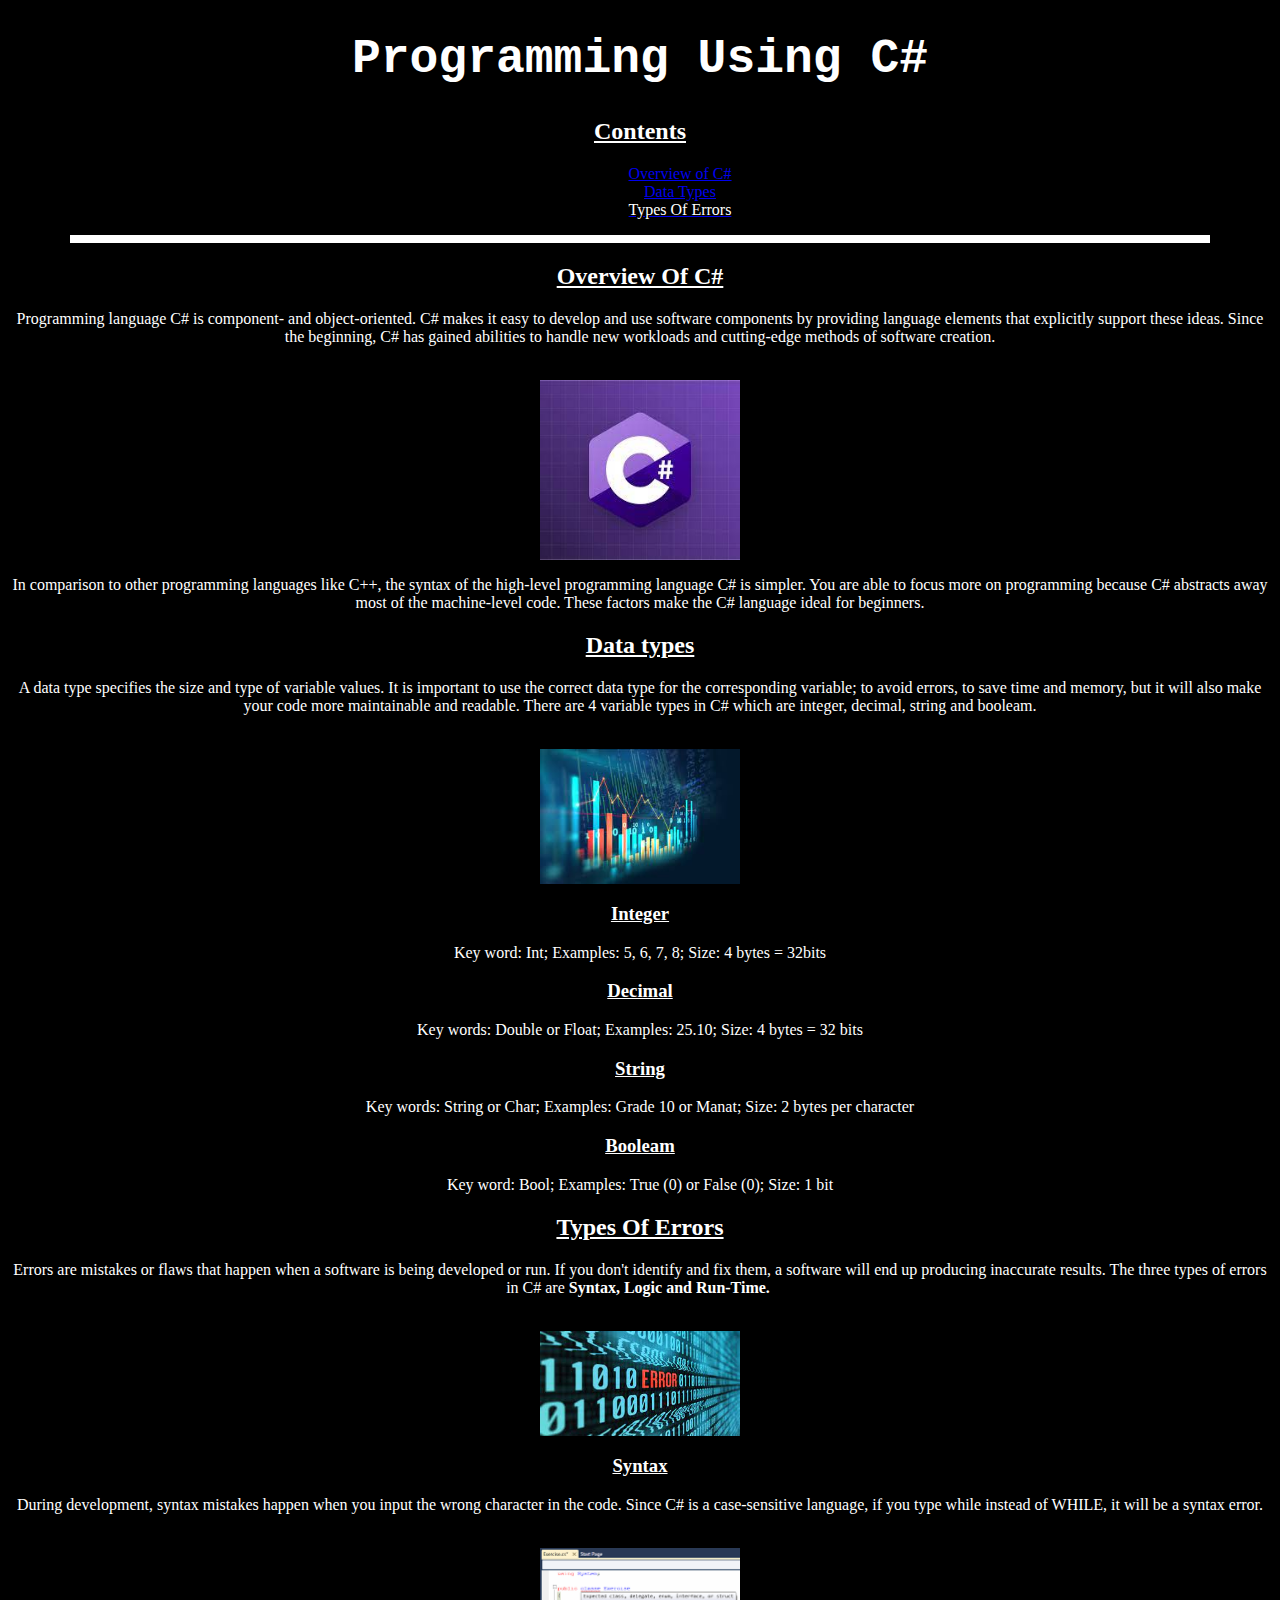
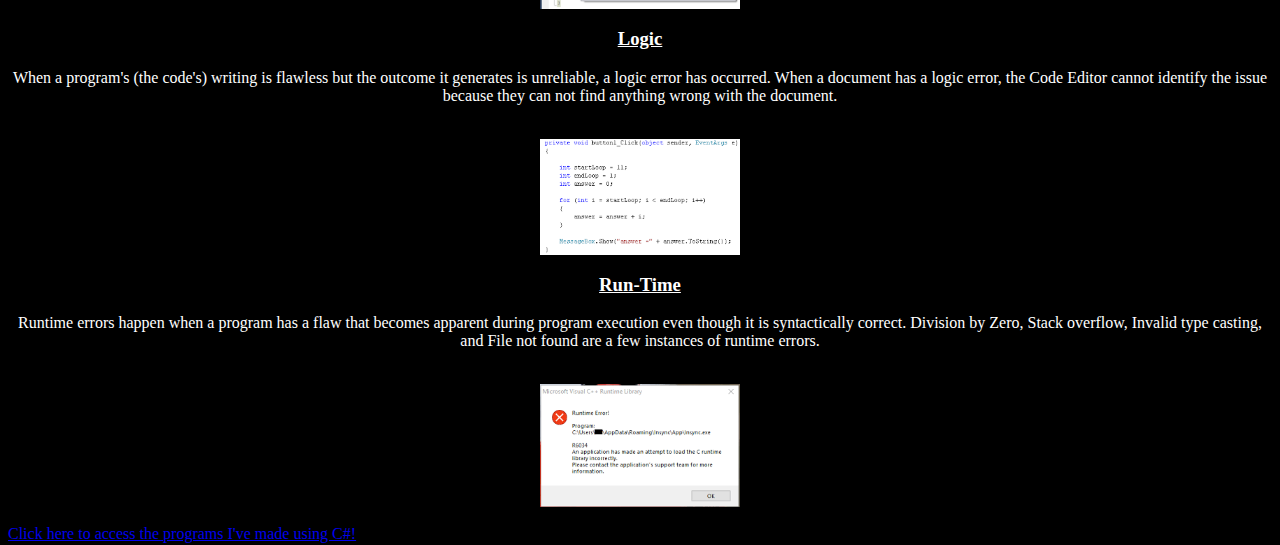
<file: unit 2.html>
<!DOCTYPE html>
<html>

<head>
    <link rel="stylesheet" href="style.css">
  <meta charset="utf-8">
  <meta name="viewport" content="width=device-width">
  <title>replit</title>
  <link href="style.css" rel="stylesheet" type="text/css" />
</head>
  <style>
    body {
      background-color:black;
    }
    h1, h2, h3, p, li {
      color:white;
    }
    h2, h3 {
  text-decoration: underline;
  font-family:cursive;
    }
    h1 {
    font: bold 3em Impact, monospace;
    text-align: center;
    }
    
  </style>

<body>
  <h1 class='headings'>Programming Using C#</h1>

  
  <h2 class="headings">Contents</h2>
  <ul>
   <ul>
      <a href="#first-post"><li>Overview of C#</li</a>
      <a href="#second-post"><li>Data Types</li></a>
     <a href="#third-post"><li>Types Of Errors</li></a>
  </ul>

  
  </ul>

<hr size= "8" width= "90%" color= "white"
  
  <img src="https://encrypted-tbn0.gstatic.com/images?q=tbn:ANd9GcSGWlgh4L66vMxL_9mfQmUmNq_S7EIX3xq7Cg&usqp=CAU">
  

  <h2 id="first-post" class="headings"> Overview Of C#</h2>
  <p>Programming language C# is component- and object-oriented. C# makes it easy to develop and use software components by providing language elements that explicitly support these ideas. Since the beginning, C# has gained abilities to handle new workloads and cutting-edge methods of software creation.</p>
  <br>
  <img width="200px" src="[data-uri]">

  <p>In comparison to other programming languages like C++, the syntax of the high-level programming language C# is simpler. You are able to focus more on programming because C# abstracts away most of the machine-level code. These factors make the C# language ideal for beginners. </p>
  
 

  <h2 id="second-post" class="headings">Data types</h2>
<p>A data type specifies the size and type of variable values. It is important to use the correct data type for the corresponding variable; to avoid errors, to save time and memory, but it will also make your code more maintainable and readable. There are 4 variable types in C# which are integer, decimal, string and booleam.</p>
  <br>
  <img width="200px" src="[data-uri]">

  <h3 class="headings">Integer</h3>
  <p>Key word: Int; Examples: 5, 6, 7, 8; Size: 4 bytes = 32bits </p>
  <h3 class="headings">Decimal</h3>
  <p>Key words: Double or Float; Examples: 25.10; Size: 4 bytes = 32 bits</p>
  <h3 class="headings">String</h3> 
  <p>Key words: String or Char; Examples: Grade 10 or Manat; Size: 2 bytes per character</p>
  <h3 class="headings">Booleam</h3>
  <p>Key word: Bool; Examples: True (0) or False (0); Size: 1 bit</p>
                                  
  

<h2 id= "third-post" class="headings">Types Of Errors</h2>
  
  <p>Errors are mistakes or flaws that happen when a software is being developed or run. If you don't identify and fix them, a software will end up producing inaccurate results. The three types of errors in C# are <strong>Syntax, Logic and Run-Time.</strong> </p>
  <br>
  <img width="200px" src="[data-uri]">

  <h3 class="headings">Syntax</h3> 
  <p>During development, syntax mistakes happen when you input the wrong character in the code. Since C# is a case-sensitive language, if you type while instead of WHILE, it will be a syntax error.</p>
  <br>
  <img width="200px" src= "[data-uri]">
  
  <h3 class="headings">Logic</h3>     
  <p>When a program's (the code's) writing is flawless but the outcome it generates is unreliable, a logic error has occurred. When a document has a logic error, the Code Editor cannot identify the issue because they can not find anything wrong with the document.</p>
  <br>
  <img width="200px" src= "[data-uri]">
  <h3 class="headings">Run-Time</h3>
  <p>Runtime errors happen when a program has a flaw that becomes apparent during program execution even though it is syntactically correct. Division by Zero, Stack overflow, Invalid type casting, and File not found are a few instances of runtime errors. </p>
  <br>
  <img width="200px" src=[data-uri]>
<br>
  
  <a href="https://github.com/manatg/C-work">Click here to access the programs I've made using C#! </a>
 


  
</body>

</html>
</file>
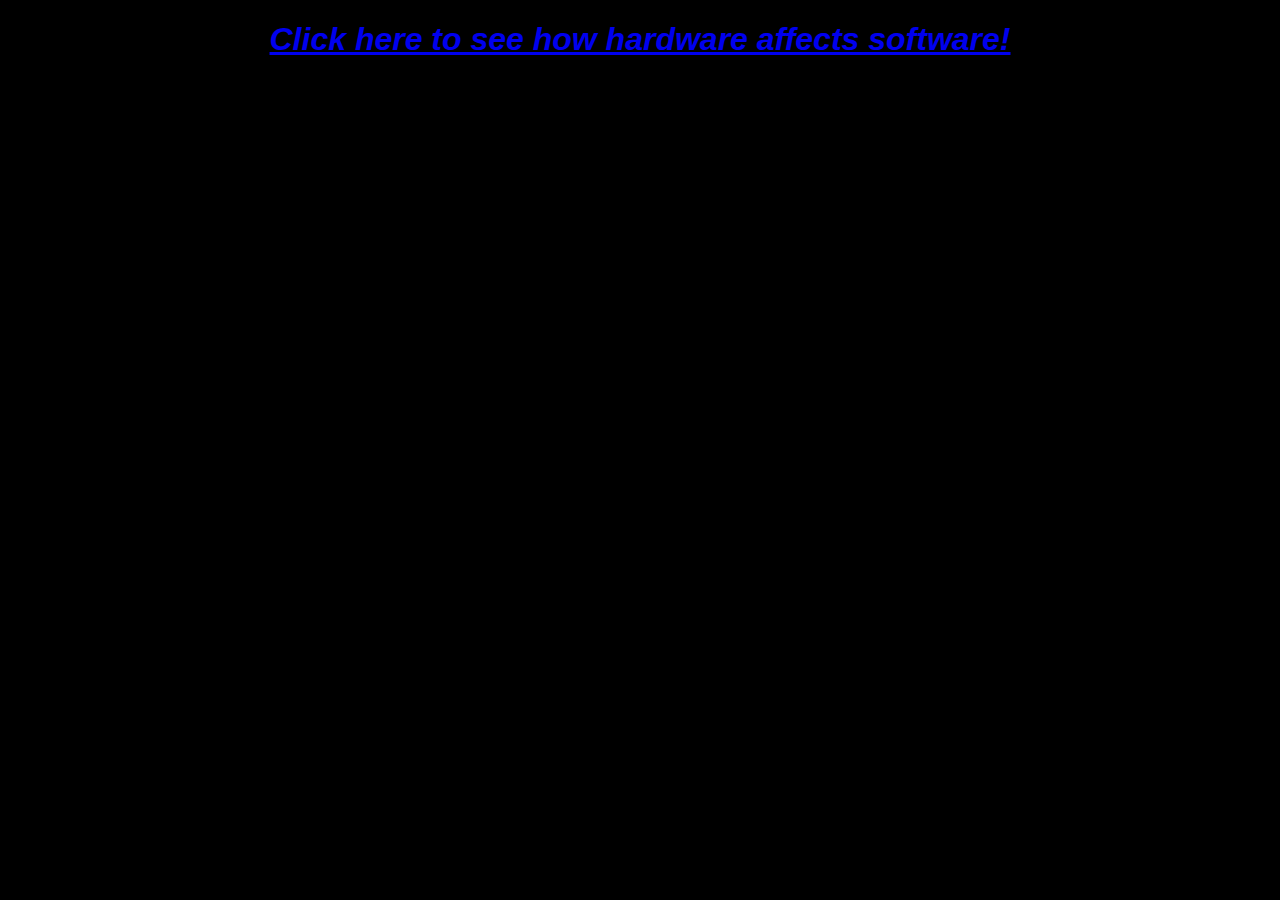
<file: video.html>
<!DOCTYPE html>
<html>
    <head>
        <meta charset="utf-8">
        <title>Project: Blog</title>
    <style>
            body {
                background-color:black;
                font-family: sans-serif;
            }
        h1 {
          color: white;
          text-align: center;
        }
        </style>
    </head>
    <body>
    <h1 How Hardware Affects Software </h1>
   <a href="https://youtu.be/qvrXQz3EHMU"> <em>Click here to see how hardware affects software! </em> </a>
      
        
    </body>
</html>
</file>
<file: style.css>
html {
  height: 100%;
  width: 100%;
}

    img {
      display: block;
      margin: auto;
    }

    p, h1, h2, h3, ul, li, ol{
      text-align: center;
    }

li {
  list-style-type: none
}
</file>
